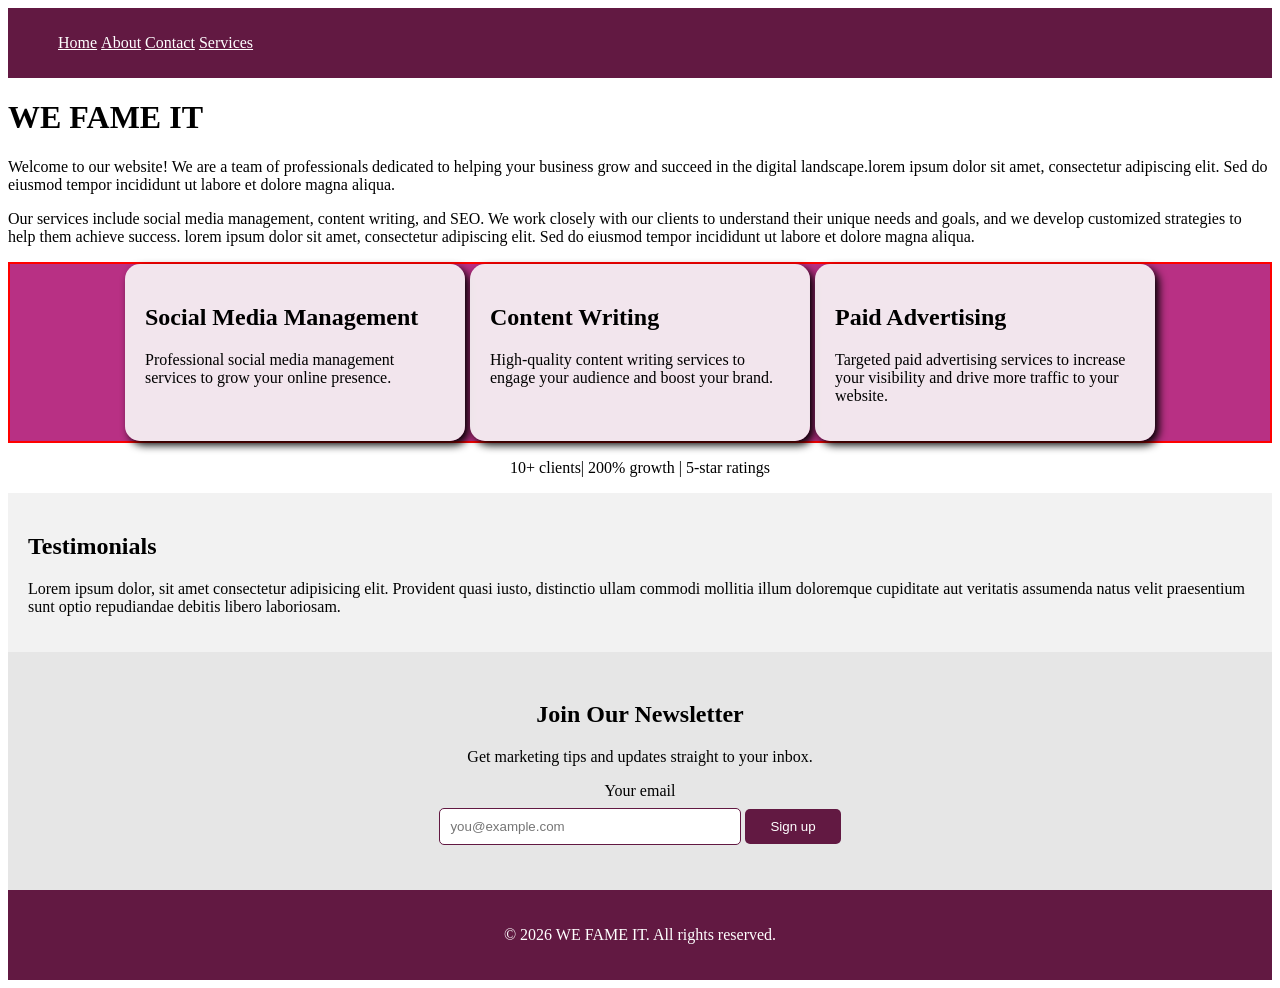
<file: index.html>
<!DOCTYPE html>
<html lang="en">
<head>
    <meta charset="UTF-8">
    <meta name="viewport" content="width=device-width, initial-scale=1.0">
    <title>WE FAME IT</title>
    <link rel="stylesheet" href="style.css">
</head>
<body>
    
 <nav>
    <ul>
        <li><a href="index.html">Home</a></li>
        <li><a href="about.html">About</a></li>
        <li><a href="contacts.html">Contact</a></li>
        <li><a href="services.html">Services</a></li>
    </ul>    
 </nav>   

<main>
<h1>WE FAME IT</h1>
<P>Welcome to our website! We are a team of professionals dedicated to helping your business grow and succeed in the digital landscape.lorem ipsum dolor sit amet, consectetur adipiscing elit. Sed do eiusmod tempor incididunt ut labore et dolore magna aliqua.</P>
<p>Our services include social media management, content writing, and SEO. We work closely with our clients to understand their unique needs and goals, and we develop customized strategies to help them achieve success. lorem ipsum dolor sit amet, consectetur adipiscing elit. Sed do eiusmod tempor incididunt ut labore et dolore magna aliqua.</p>
</main>

<div class="cardRow">
<div class="card">
    <h2>Social Media Management</h2>
    <p>Professional social media management services to grow your online presence.</p>
</div>
<div class = "card">
    <h2>Content Writing</h2>
    <p>High-quality content writing services to engage your audience and boost your brand.</p>
</div>
<div class="card">
    <h2>Paid Advertising</h2>
    <p>Targeted paid advertising services to increase your visibility and drive more traffic to your website.</p>
</div>
</div>
<section><p style="text-align: center;">10+ clients| 200% growth | 5-star ratings </p></section>

<section style="background-color: #f2f2f2; padding: 20px;">
    <h2>Testimonials</h2>
    <p>Lorem ipsum dolor, sit amet consectetur adipisicing elit. Provident quasi iusto, distinctio ullam commodi mollitia illum doloremque cupiditate aut veritatis assumenda natus velit praesentium sunt optio repudiandae debitis libero laboriosam.</p>
</section>

<section class="newsletter">
    <h2>Join Our Newsletter</h2>
    <p>Get marketing tips and updates straight to your inbox.</p>

    <form action="#" method="post">
        <label for="email">Your email</label>
        <input type="email" id="email" name="email" placeholder="you@example.com" required>
        <button type="submit">Sign up</button>
    </form>
</section>

<footer style="background-color: #621942; color: #fff; padding: 20px; text-align: center;">
    <p>&copy; 2026 WE FAME IT. All rights reserved.</p>
</footer>
</body>
</html>
</file>
<file: style.css>
nav {
    background-color: #621942;
    padding: 10px;
}

 li {
    display : inline-block;
    }
    
a{
    color: #fff;
  
}

.section1{
    background-color: aqua;
}

.card {
    background-color: rgba(247, 243, 245, 0.932);
    padding: 20px;
    width: 300px;
    box-shadow: 4px 4px 8px black;
    border-radius: 15px;
    display: inline-block;
    vertical-align: top;
    transition: box-shadow 0.3s;
    
}

.card:hover{
    box-shadow: 0 6px 16px gray;
}
.cardRow{
    background-color: rgb(184, 48, 132);
    display: flex;
    justify-content: center;
    gap: 5px;
    border: 2px solid red;
    flex-wrap: wrap;
}


.newsletter {
    background-color: #e6e6e6;
    padding: 30px 20px;
    text-align: center;
}

.newsletter label {
    display: block;
    margin-bottom: 8px;
}

.newsletter input {
    width: 280px;
    max-width: 90%;
    padding: 10px;
    border: 1px solid #621942;
    border-radius: 5px;
    margin-bottom: 15px;
}

.newsletter button {
    background-color: #621942;
    color: #fff;
    padding: 10px 25px;
    border: none;
    border-radius: 5px;
    cursor: pointer;
    transition: background-color 0.3s;
}

.newsletter button:hover {
    background-color: rgb(184, 48, 132);
}
</file>
